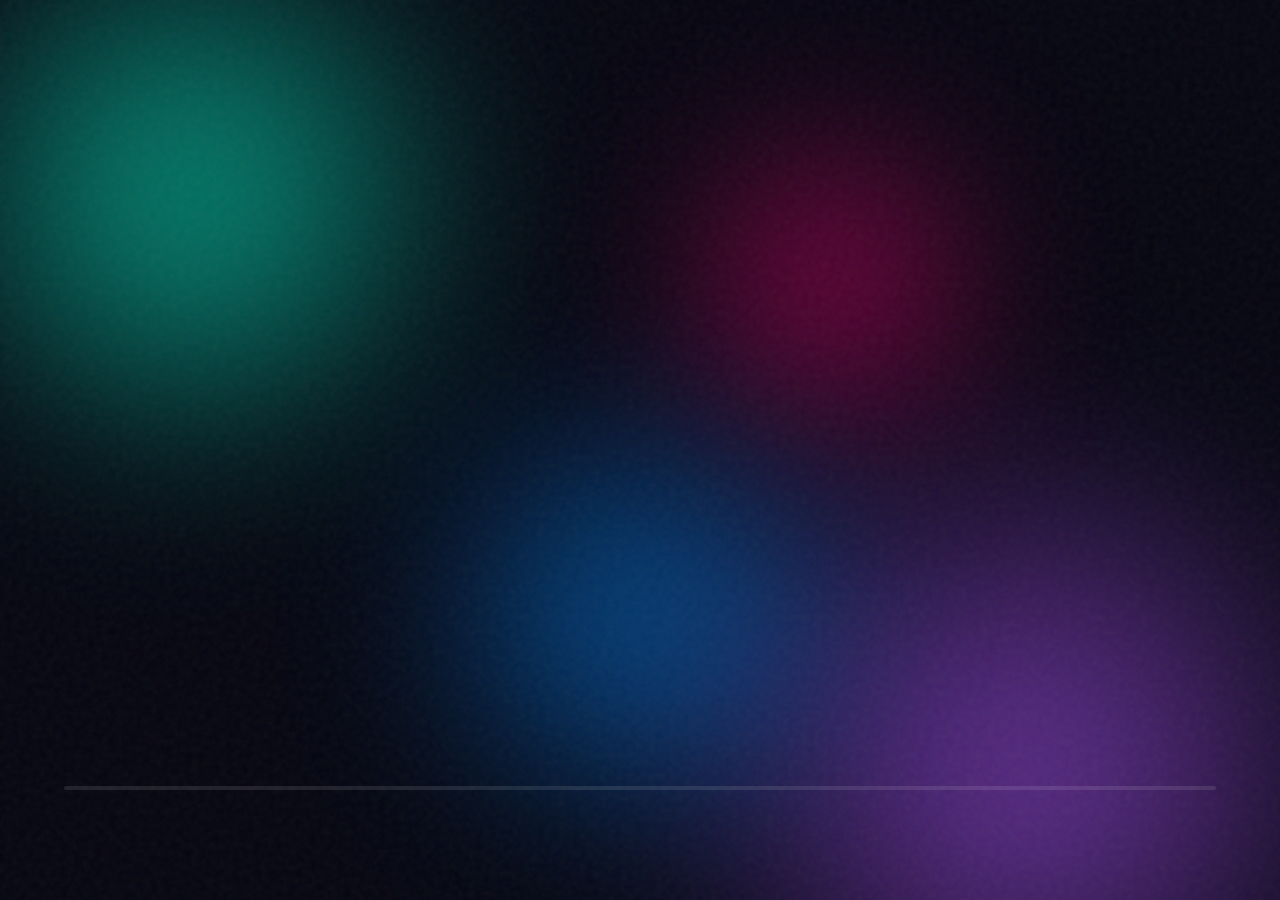
<file: hearly_teaser/index.html>
<!DOCTYPE html>
<html lang="en">
<head>
    <meta charset="UTF-8">
    <meta name="viewport" content="width=device-width, initial-scale=1.0">
    <title>Hearly Version 1 - Presentation</title>
    <link rel="stylesheet" href="style.css">
    <link rel="preconnect" href="https://fonts.googleapis.com">
    <link rel="preconnect" href="https://fonts.gstatic.com" crossorigin>
    <link href="https://fonts.googleapis.com/css2?family=Outfit:wght@300;400;600;800&display=swap" rel="stylesheet">
</head>
<body>
    <div class="background-container">
        <div class="blob blob-1"></div>
        <div class="blob blob-2"></div>
        <div class="blob blob-3"></div>
        <div class="blob blob-4"></div>
        <div class="noise-overlay"></div>
    </div>

    <div class="presentation-container">
        <div class="glass-card scene scene-1">
            <img src="logo.png" alt="Hearly Logo" class="logo">
            <h1>Introducing <span class="highlight">Hearly</span> Version 1 🌟</h1>
        </div>

        <div class="glass-card scene scene-2">
            <h2>Coz Modiji said <span class="highlight">WFH !!</span></h2>
        </div>

        <div class="glass-card scene scene-3">
            <h2>The <span class="highlight">Future of Work</span> is Here.</h2>
        </div>

        <div class="glass-card scene scene-4">
            <div class="tags">
                <span class="tag">#onlinemeetings</span>
                <span class="tag">#artificialintelligence</span>
                <span class="tag">#hearly</span>
            </div>
        </div>

        <div class="glass-card scene scene-5">
            <h2><span class="highlight">Seamless</span> Collaboration.</h2>
            <p>Empower your remote teams.</p>
        </div>

        <div class="glass-card scene scene-6">
            <h2>Because WFH should be <span class="highlight">effortless</span>.</h2>
        </div>

        <div class="glass-card scene scene-7">
            <img src="logo.png" alt="Hearly Logo" class="logo pulse">
            <h1 class="soon-text">Soon....!!</h1>
        </div>
        
        <div class="progress-bar-container">
            <div class="progress-bar"></div>
        </div>
    </div>
</body>
</html>
</file>
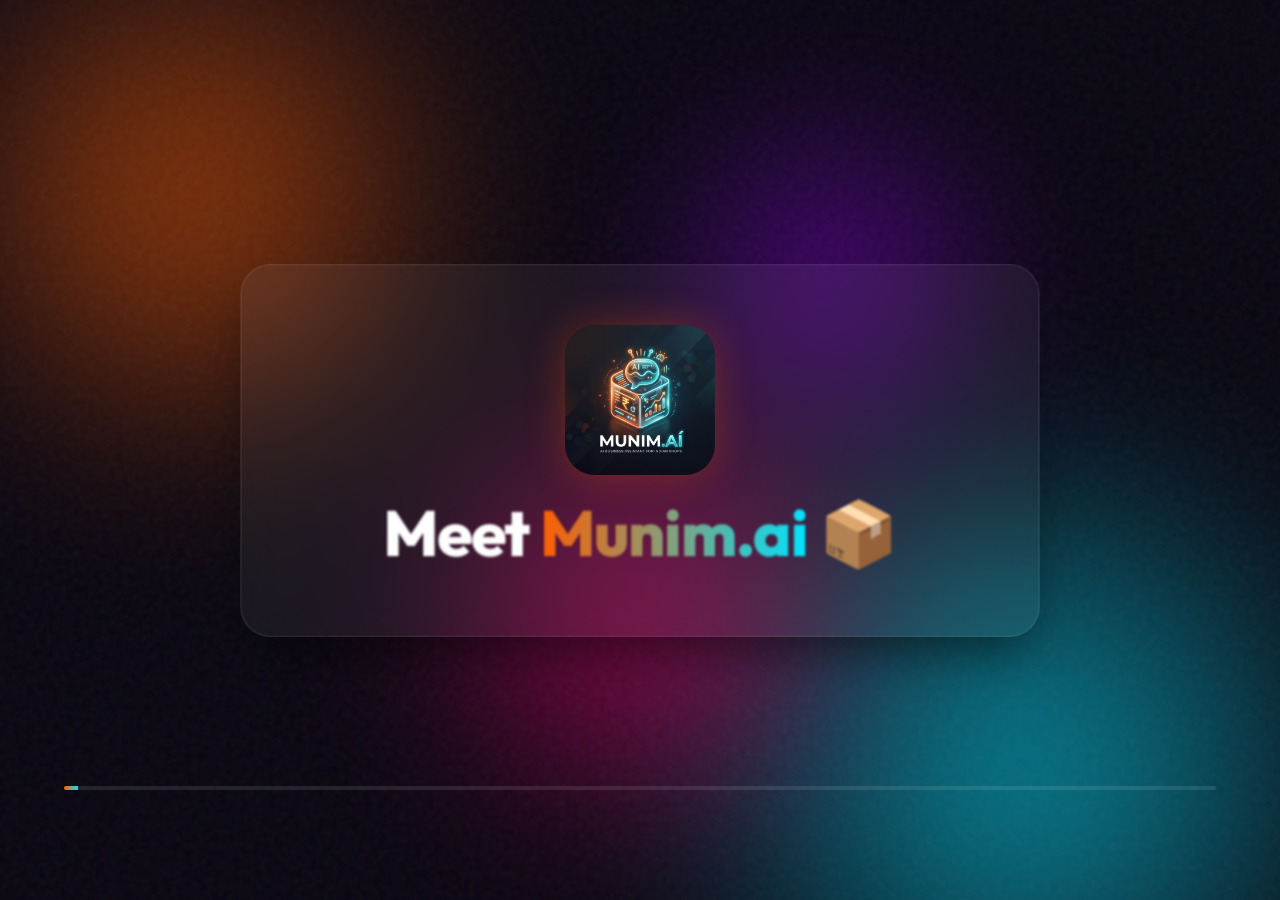
<file: munim_teaser/index.html>
<!DOCTYPE html>
<html lang="en">
<head>
    <meta charset="UTF-8">
    <meta name="viewport" content="width=device-width, initial-scale=1.0">
    <title>Munim.ai - Cinematic Presentation</title>
    <link rel="stylesheet" href="style.css">
    <link rel="preconnect" href="https://fonts.googleapis.com">
    <link rel="preconnect" href="https://fonts.gstatic.com" crossorigin>
    <link href="https://fonts.googleapis.com/css2?family=Outfit:wght@300;400;600;800&display=swap" rel="stylesheet">
    <!-- GSAP for advanced cinematic animations -->
    <script src="https://cdnjs.cloudflare.com/ajax/libs/gsap/3.12.2/gsap.min.js"></script>
</head>
<body>
    <div class="background-container">
        <div class="blob blob-1"></div>
        <div class="blob blob-2"></div>
        <div class="blob blob-3"></div>
        <div class="blob blob-4"></div>
        <div class="noise-overlay"></div>
    </div>

    <div class="presentation-container">
        <!-- Scene 1 -->
        <div class="glass-card scene" id="scene-1">
            <img src="logo.png" alt="Munim.ai Logo" class="logo">
            <h1 class="anim-text">Meet <span class="highlight">Munim.ai</span> 📦</h1>
        </div>

        <!-- Scene 2 -->
        <div class="glass-card scene" id="scene-2">
            <h2 class="anim-text">The <span class="highlight">AI Business OS</span></h2>
            <h2 class="anim-text" style="margin-top:10px;">for Local Shops.</h2>
        </div>

        <!-- Scene 3 -->
        <div class="glass-card scene" id="scene-3">
            <h2 class="anim-text" style="margin-bottom:30px;">Your Superpowers:</h2>
            <div class="tags">
                <span class="tag anim-tag">🛒 Sell</span>
                <span class="tag anim-tag">📦 Track Stock</span>
                <span class="tag anim-tag">🤝 Remember Customers</span>
            </div>
        </div>

        <!-- Scene 4 -->
        <div class="glass-card scene" id="scene-4">
            <h2 class="anim-text">All on <span class="highlight-green">WhatsApp</span>.</h2>
            <p class="anim-text" style="margin-top:20px;">Zero App Install required.</p>
        </div>

        <!-- Scene 5 -->
        <div class="glass-card scene" id="scene-5" style="align-items: stretch; text-align: left;">
            <p class="chat-bubble user anim-chat">"Nike shoes size 9 available?"</p>
            <p class="chat-bubble ai anim-chat">"Yes! It's ₹2999. Should I reserve it?"</p>
            <p class="chat-bubble user anim-chat">"Yes, send QR"</p>
        </div>

        <!-- Scene 6 -->
        <div class="glass-card scene" id="scene-6">
            <h2 class="anim-text">Instant AI Replies</h2>
            <h2 class="anim-text">+ <span class="highlight">UPI Payments</span>.</h2>
        </div>

        <!-- Scene 7 -->
        <div class="glass-card scene" id="scene-7">
            <img src="logo.png" alt="Munim.ai Logo" class="logo pulse">
            <h1 class="soon-text anim-text">Ready for Takeover.</h1>
        </div>
        
        <div class="progress-bar-container">
            <div class="progress-bar" id="progress-bar"></div>
        </div>
    </div>

    <script>
        // Total duration we want is ~120s. 
        // 7 scenes. So each scene gets ~17 seconds of screen time.
        // We will build a GSAP master timeline.
        
        gsap.set('.scene', { autoAlpha: 0, scale: 0.8, rotationX: 10, z: -100 });
        gsap.set('.anim-text', { y: 30, opacity: 0, filter: 'blur(10px)' });
        gsap.set('.anim-tag', { y: 20, opacity: 0, scale: 0.9 });
        gsap.set('.anim-chat', { x: -30, opacity: 0 });
        gsap.set('.chat-bubble.ai', { x: 30 }); // right side slide in
        
        const masterTl = gsap.timeline({ repeat: -1 });

        // Update progress bar
        masterTl.to('#progress-bar', {
            width: '100%',
            duration: 120,
            ease: 'none'
        }, 0);

        // Helper function to animate a scene
        // Each scene cycle takes about 17 seconds
        function animateScene(sceneId, customAnim = null) {
            const tl = gsap.timeline();
            const scene = document.querySelector(sceneId);
            
            // 1. Entrance (3 seconds)
            tl.to(scene, { 
                duration: 2, 
                autoAlpha: 1, 
                scale: 1, 
                rotationX: 0, 
                z: 0, 
                ease: 'power3.out' 
            });

            // Standard inner animations (staggered text)
            const texts = scene.querySelectorAll('.anim-text');
            if(texts.length > 0) {
                tl.to(texts, {
                    duration: 1.5,
                    y: 0,
                    opacity: 1,
                    filter: 'blur(0px)',
                    stagger: 0.4,
                    ease: 'back.out(1.7)'
                }, "-=1.5");
            }

            // Custom animations (like tags or chats)
            if (customAnim) {
                customAnim(tl, scene);
            }

            // 2. Hold/Idle (Wait enough time to make the total step ~17s)
            // Entrance took ~2-3s. Exit will take ~2s. So we hold for ~12s.
            tl.to({}, { duration: 12 });

            // 3. Exit (2 seconds)
            tl.to(scene, {
                duration: 2,
                autoAlpha: 0,
                scale: 1.1,
                z: 100,
                filter: 'blur(15px)',
                ease: 'power2.in'
            });

            return tl;
        }

        // Add scenes to master timeline sequentially
        
        // Scene 1
        masterTl.add(animateScene('#scene-1'), 0);
        
        // Scene 2 (starts at ~17s)
        masterTl.add(animateScene('#scene-2'), 17.1);
        
        // Scene 3 (starts at ~34s)
        masterTl.add(animateScene('#scene-3', (tl, scene) => {
            const tags = scene.querySelectorAll('.anim-tag');
            tl.to(tags, {
                duration: 1,
                y: 0,
                opacity: 1,
                scale: 1,
                stagger: 0.3,
                ease: 'elastic.out(1, 0.5)'
            }, "-=1");
        }), 34.2);

        // Scene 4 (starts at ~51s)
        masterTl.add(animateScene('#scene-4'), 51.3);

        // Scene 5 (starts at ~68s)
        masterTl.add(animateScene('#scene-5', (tl, scene) => {
            const chats = scene.querySelectorAll('.anim-chat');
            tl.to(chats, {
                duration: 1,
                x: 0,
                opacity: 1,
                stagger: 2, // 2 second pause between chat messages
                ease: 'power3.out'
            }, "-=1");
        }), 68.4);

        // Scene 6 (starts at ~85s)
        masterTl.add(animateScene('#scene-6'), 85.5);

        // Scene 7 (starts at ~102s)
        masterTl.add(animateScene('#scene-7'), 102.6);

    </script>
</body>
</html>
</file>
<file: hearly_teaser/style.css>
:root {
    --bg-color: #0b0f19;
    --primary: #00ffcc;
    --secondary: #b052ff;
    --glass-bg: rgba(255, 255, 255, 0.05);
    --glass-border: rgba(255, 255, 255, 0.1);
    --text-color: #ffffff;
}

* {
    margin: 0;
    padding: 0;
    box-sizing: border-box;
    font-family: 'Outfit', sans-serif;
}

body {
    background-color: var(--bg-color);
    color: var(--text-color);
    overflow: hidden;
    height: 100vh;
    display: flex;
    justify-content: center;
    align-items: center;
}

/* Liquid Glass Background */
.background-container {
    position: absolute;
    top: 0;
    left: 0;
    width: 100vw;
    height: 100vh;
    z-index: 1;
    overflow: hidden;
    background: #050510;
}

.blob {
    position: absolute;
    border-radius: 50%;
    filter: blur(80px);
    opacity: 0.6;
    animation: moveBlobs 20s infinite alternate;
}

.blob-1 {
    width: 50vw;
    height: 50vw;
    background: radial-gradient(circle, var(--primary) 0%, transparent 70%);
    top: -10vw;
    left: -10vw;
    animation-delay: 0s;
}

.blob-2 {
    width: 60vw;
    height: 60vw;
    background: radial-gradient(circle, var(--secondary) 0%, transparent 70%);
    bottom: -20vw;
    right: -10vw;
    animation-delay: -5s;
    animation-duration: 25s;
}

.blob-3 {
    width: 40vw;
    height: 40vw;
    background: radial-gradient(circle, #0088ff 0%, transparent 70%);
    top: 40vh;
    left: 30vw;
    animation-delay: -10s;
    animation-duration: 18s;
}

.blob-4 {
    width: 30vw;
    height: 30vw;
    background: radial-gradient(circle, #ff0077 0%, transparent 70%);
    top: 10vh;
    right: 20vw;
    animation-delay: -15s;
    animation-duration: 22s;
}

@keyframes moveBlobs {
    0% { transform: translate(0, 0) scale(1); }
    33% { transform: translate(10vw, -10vh) scale(1.1); }
    66% { transform: translate(-5vw, 15vh) scale(0.9); }
    100% { transform: translate(15vw, 5vh) scale(1.2); }
}

.noise-overlay {
    position: absolute;
    top: 0;
    left: 0;
    width: 100%;
    height: 100%;
    background: url('data:image/svg+xml;utf8,%3Csvg viewBox="0 0 200 200" xmlns="http://www.w3.org/2000/svg"%3E%3Cfilter id="noiseFilter"%3E%3CfeTurbulence type="fractalNoise" baseFrequency="0.65" numOctaves="3" stitchTiles="stitch"/%3E%3C/filter%3E%3Crect width="100%25" height="100%25" filter="url(%23noiseFilter)" opacity="0.05"/%3E%3C/svg%3E');
    pointer-events: none;
    z-index: 2;
}

/* Presentation Setup */
.presentation-container {
    position: relative;
    z-index: 10;
    width: 90vw;
    max-width: 1200px;
    height: 80vh;
    display: flex;
    justify-content: center;
    align-items: center;
}

.glass-card {
    position: absolute;
    background: var(--glass-bg);
    backdrop-filter: blur(20px);
    -webkit-backdrop-filter: blur(20px);
    border: 1px solid var(--glass-border);
    border-radius: 30px;
    padding: 60px;
    text-align: center;
    box-shadow: 0 25px 50px -12px rgba(0, 0, 0, 0.5);
    width: 100%;
    max-width: 800px;
    display: flex;
    flex-direction: column;
    align-items: center;
    justify-content: center;
    gap: 30px;
    opacity: 0; /* Default invisible */
    pointer-events: none; /* Let clicks pass through if needed */
}

.logo {
    width: 150px;
    height: auto;
    border-radius: 20px;
    box-shadow: 0 0 40px rgba(0, 255, 204, 0.3);
    margin-bottom: 20px;
}

h1 {
    font-size: 3.5rem;
    font-weight: 800;
    letter-spacing: -1px;
}

h2 {
    font-size: 3rem;
    font-weight: 600;
}

p {
    font-size: 1.5rem;
    color: rgba(255, 255, 255, 0.7);
}

.highlight {
    background: linear-gradient(90deg, var(--primary), var(--secondary));
    -webkit-background-clip: text;
    -webkit-text-fill-color: transparent;
    display: inline-block;
}

.tags {
    display: flex;
    gap: 20px;
    flex-wrap: wrap;
    justify-content: center;
}

.tag {
    background: rgba(255, 255, 255, 0.1);
    border: 1px solid rgba(255, 255, 255, 0.2);
    padding: 10px 25px;
    border-radius: 50px;
    font-size: 1.2rem;
    font-weight: 300;
    letter-spacing: 1px;
    color: var(--primary);
}

.pulse {
    animation: pulseGlow 3s infinite alternate;
}

@keyframes pulseGlow {
    0% { box-shadow: 0 0 20px rgba(0, 255, 204, 0.2); transform: scale(1); }
    100% { box-shadow: 0 0 60px rgba(176, 82, 255, 0.6); transform: scale(1.05); }
}

.soon-text {
    font-size: 5rem;
    background: linear-gradient(90deg, #ff0077, var(--secondary));
    -webkit-background-clip: text;
    -webkit-text-fill-color: transparent;
    animation: shimmer 2s infinite linear;
    background-size: 200% auto;
}

@keyframes shimmer {
    to { background-position: 200% center; }
}

/* 120s Presentation Sequence (120s total) */
/* 
    Time mapping (120s total):
    12.5% = 15s
    25.0% = 30s
    37.5% = 45s
    50.0% = 60s
    62.5% = 75s
    75.0% = 90s
    100%  = 120s
*/

.scene {
    animation-duration: 120s;
    animation-timing-function: cubic-bezier(0.4, 0, 0.2, 1);
    animation-iteration-count: infinite;
}

.scene-1 { animation-name: showScene1; }
.scene-2 { animation-name: showScene2; }
.scene-3 { animation-name: showScene3; }
.scene-4 { animation-name: showScene4; }
.scene-5 { animation-name: showScene5; }
.scene-6 { animation-name: showScene6; }
.scene-7 { animation-name: showScene7; }

@keyframes showScene1 {
    0% { opacity: 0; transform: translateY(40px) scale(0.9); }
    2%, 10% { opacity: 1; transform: translateY(0) scale(1); }
    12.5%, 100% { opacity: 0; transform: translateY(-40px) scale(0.9); }
}

@keyframes showScene2 {
    0%, 10% { opacity: 0; transform: translateY(40px) scale(0.9); }
    12.5%, 22.5% { opacity: 1; transform: translateY(0) scale(1); }
    25%, 100% { opacity: 0; transform: translateY(-40px) scale(0.9); }
}

@keyframes showScene3 {
    0%, 22.5% { opacity: 0; transform: translateY(40px) scale(0.9); }
    25%, 35% { opacity: 1; transform: translateY(0) scale(1); }
    37.5%, 100% { opacity: 0; transform: translateY(-40px) scale(0.9); }
}

@keyframes showScene4 {
    0%, 35% { opacity: 0; transform: translateY(40px) scale(0.9); }
    37.5%, 47.5% { opacity: 1; transform: translateY(0) scale(1); }
    50%, 100% { opacity: 0; transform: translateY(-40px) scale(0.9); }
}

@keyframes showScene5 {
    0%, 47.5% { opacity: 0; transform: translateY(40px) scale(0.9); }
    50%, 60% { opacity: 1; transform: translateY(0) scale(1); }
    62.5%, 100% { opacity: 0; transform: translateY(-40px) scale(0.9); }
}

@keyframes showScene6 {
    0%, 60% { opacity: 0; transform: translateY(40px) scale(0.9); }
    62.5%, 72.5% { opacity: 1; transform: translateY(0) scale(1); }
    75%, 100% { opacity: 0; transform: translateY(-40px) scale(0.9); }
}

@keyframes showScene7 {
    0%, 72.5% { opacity: 0; transform: translateY(40px) scale(0.9); }
    75%, 98% { opacity: 1; transform: translateY(0) scale(1); }
    100% { opacity: 0; transform: translateY(-40px) scale(0.9); }
}

/* Progress bar */
.progress-bar-container {
    position: absolute;
    bottom: 20px;
    width: 90vw;
    max-width: 1200px;
    height: 4px;
    background: rgba(255, 255, 255, 0.1);
    border-radius: 2px;
    overflow: hidden;
    z-index: 10;
}

.progress-bar {
    height: 100%;
    background: linear-gradient(90deg, var(--primary), var(--secondary));
    width: 0%;
    animation: progress 120s linear infinite;
}

@keyframes progress {
    0% { width: 0%; }
    100% { width: 100%; }
}
</file>
<file: munim_teaser/style.css>
:root {
    --bg-color: #080510;
    --primary: #ff5e00;     /* Neon Orange for Munim */
    --secondary: #00e5ff;   /* Cyan */
    --whatsapp: #25D366;
    --glass-bg: rgba(255, 255, 255, 0.05);
    --glass-border: rgba(255, 255, 255, 0.1);
    --text-color: #ffffff;
}

* {
    margin: 0;
    padding: 0;
    box-sizing: border-box;
    font-family: 'Outfit', sans-serif;
}

body {
    background-color: var(--bg-color);
    color: var(--text-color);
    overflow: hidden;
    height: 100vh;
    display: flex;
    justify-content: center;
    align-items: center;
}

/* Liquid Glass Background */
.background-container {
    position: absolute;
    top: 0;
    left: 0;
    width: 100vw;
    height: 100vh;
    z-index: 1;
    overflow: hidden;
    background: #080510;
}

.blob {
    position: absolute;
    border-radius: 50%;
    filter: blur(80px);
    opacity: 0.6;
    animation: moveBlobs 20s infinite alternate;
}

.blob-1 {
    width: 50vw;
    height: 50vw;
    background: radial-gradient(circle, var(--primary) 0%, transparent 70%);
    top: -10vw;
    left: -10vw;
    animation-delay: 0s;
}

.blob-2 {
    width: 60vw;
    height: 60vw;
    background: radial-gradient(circle, var(--secondary) 0%, transparent 70%);
    bottom: -20vw;
    right: -10vw;
    animation-delay: -5s;
    animation-duration: 25s;
}

.blob-3 {
    width: 40vw;
    height: 40vw;
    background: radial-gradient(circle, #ff0077 0%, transparent 70%);
    top: 40vh;
    left: 30vw;
    animation-delay: -10s;
    animation-duration: 18s;
}

.blob-4 {
    width: 30vw;
    height: 30vw;
    background: radial-gradient(circle, #9d00ff 0%, transparent 70%);
    top: 10vh;
    right: 20vw;
    animation-delay: -15s;
    animation-duration: 22s;
}

@keyframes moveBlobs {
    0% { transform: translate(0, 0) scale(1); }
    33% { transform: translate(10vw, -10vh) scale(1.1); }
    66% { transform: translate(-5vw, 15vh) scale(0.9); }
    100% { transform: translate(15vw, 5vh) scale(1.2); }
}

.noise-overlay {
    position: absolute;
    top: 0;
    left: 0;
    width: 100%;
    height: 100%;
    background: url('data:image/svg+xml;utf8,%3Csvg viewBox="0 0 200 200" xmlns="http://www.w3.org/2000/svg"%3E%3Cfilter id="noiseFilter"%3E%3CfeTurbulence type="fractalNoise" baseFrequency="0.65" numOctaves="3" stitchTiles="stitch"/%3E%3C/filter%3E%3Crect width="100%25" height="100%25" filter="url(%23noiseFilter)" opacity="0.05"/%3E%3C/svg%3E');
    pointer-events: none;
    z-index: 2;
}

/* Presentation Setup */
.presentation-container {
    position: relative;
    z-index: 10;
    width: 90vw;
    max-width: 1200px;
    height: 80vh;
    display: flex;
    justify-content: center;
    align-items: center;
    perspective: 1500px; /* Crucial for 3D GSAP animations */
}

.glass-card {
    position: absolute;
    background: var(--glass-bg);
    backdrop-filter: blur(20px);
    -webkit-backdrop-filter: blur(20px);
    border: 1px solid var(--glass-border);
    border-radius: 30px;
    padding: 60px;
    text-align: center;
    box-shadow: 0 25px 50px -12px rgba(0, 0, 0, 0.5);
    width: 100%;
    max-width: 800px;
    display: flex;
    flex-direction: column;
    align-items: center;
    justify-content: center;
    opacity: 0;
    visibility: hidden; /* GSAP will handle autoAlpha */
}

.logo {
    width: 150px;
    height: auto;
    border-radius: 30px;
    box-shadow: 0 0 40px rgba(255, 94, 0, 0.3);
    margin-bottom: 20px;
}

h1 {
    font-size: 4rem;
    font-weight: 800;
    letter-spacing: -1px;
}

h2 {
    font-size: 3.5rem;
    font-weight: 600;
}

p {
    font-size: 1.8rem;
    color: rgba(255, 255, 255, 0.8);
}

.highlight {
    background: linear-gradient(90deg, var(--primary), var(--secondary));
    -webkit-background-clip: text;
    -webkit-text-fill-color: transparent;
    display: inline-block;
}

.highlight-green {
    background: linear-gradient(90deg, var(--whatsapp), #00ff88);
    -webkit-background-clip: text;
    -webkit-text-fill-color: transparent;
    display: inline-block;
}

.tags {
    display: flex;
    gap: 20px;
    flex-wrap: wrap;
    justify-content: center;
}

.tag {
    background: rgba(255, 255, 255, 0.1);
    border: 1px solid rgba(255, 255, 255, 0.2);
    padding: 15px 30px;
    border-radius: 50px;
    font-size: 1.5rem;
    font-weight: 600;
    letter-spacing: 1px;
    color: var(--secondary);
    display: inline-block;
}

/* Chat bubble styling for Scene 5 */
.chat-bubble {
    padding: 15px 25px;
    border-radius: 20px;
    font-size: 1.5rem;
    max-width: 80%;
    color: #fff;
    margin-bottom: 20px;
}

.chat-bubble.user {
    background: rgba(255, 255, 255, 0.1);
    border: 1px solid rgba(255, 255, 255, 0.2);
    align-self: flex-start;
    border-bottom-left-radius: 5px;
}

.chat-bubble.ai {
    background: linear-gradient(135deg, rgba(255, 94, 0, 0.2), rgba(0, 229, 255, 0.2));
    border: 1px solid var(--primary);
    align-self: flex-end;
    border-bottom-right-radius: 5px;
}

.pulse {
    animation: pulseGlow 3s infinite alternate;
}

@keyframes pulseGlow {
    0% { box-shadow: 0 0 20px rgba(255, 94, 0, 0.2); transform: scale(1); }
    100% { box-shadow: 0 0 60px rgba(0, 229, 255, 0.6); transform: scale(1.05); }
}

.soon-text {
    font-size: 4rem;
    background: linear-gradient(90deg, var(--primary), var(--secondary));
    -webkit-background-clip: text;
    -webkit-text-fill-color: transparent;
    animation: shimmer 2s infinite linear;
    background-size: 200% auto;
}

@keyframes shimmer {
    to { background-position: 200% center; }
}

/* Progress bar */
.progress-bar-container {
    position: absolute;
    bottom: 20px;
    width: 90vw;
    max-width: 1200px;
    height: 4px;
    background: rgba(255, 255, 255, 0.1);
    border-radius: 2px;
    overflow: hidden;
    z-index: 10;
}

.progress-bar {
    height: 100%;
    background: linear-gradient(90deg, var(--primary), var(--secondary));
    width: 0%;
}
</file>
